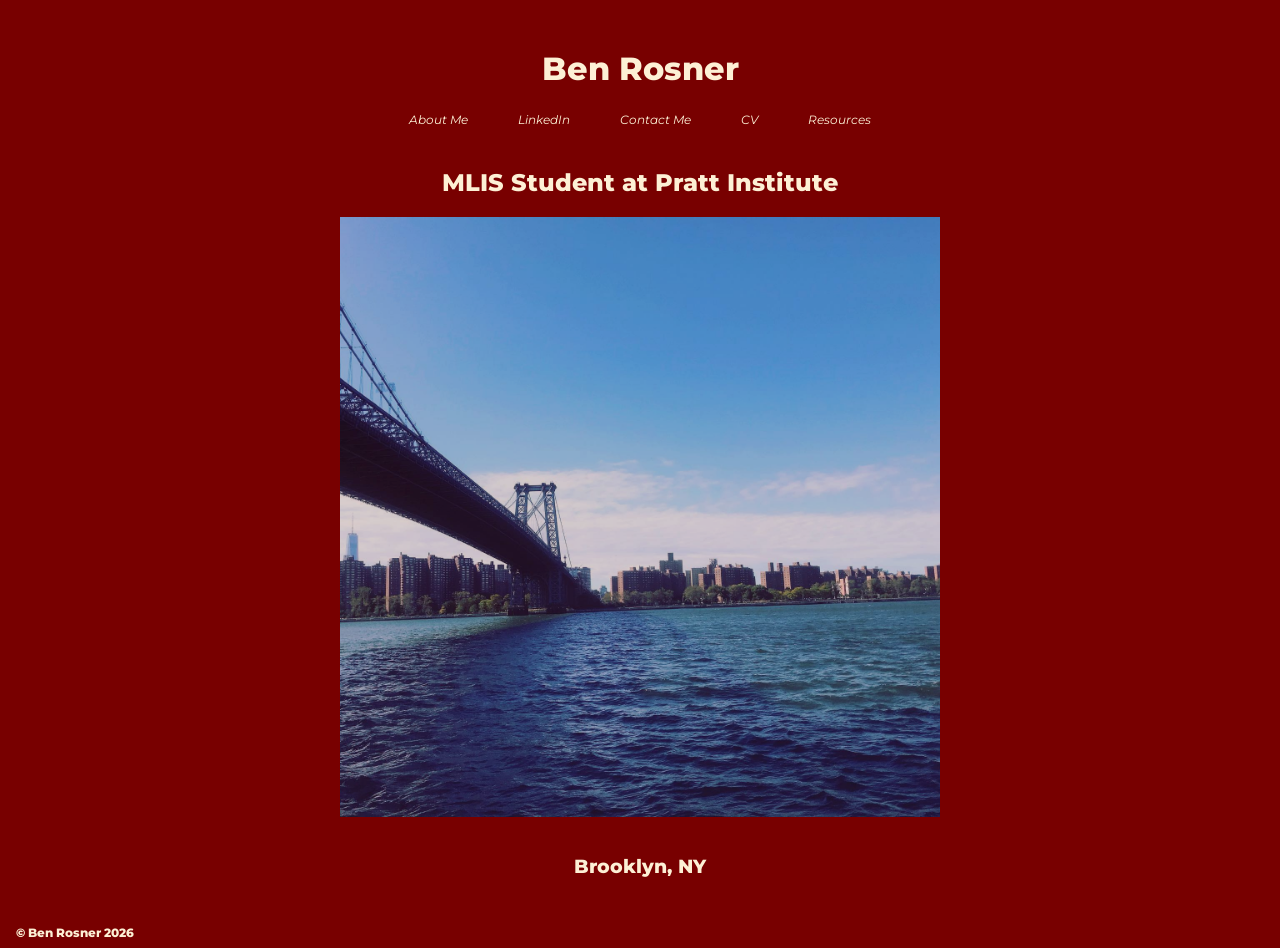
<file: index.html>
<!doctype html>
<html lang="en">
    <head>
        <meta charset="UTF-8" />
        <title>Ben Rosner's MLIS Portfolio</title>
        <link href="styles.css" rel="stylesheet" type="text/css" />
        <link rel="preconnect" href="https://fonts.googleapis.com" />
        <link rel="preconnect" href="https://fonts.gstatic.com" crossorigin />
        <link
            href="https://fonts.googleapis.com/css2?family=Montserrat:ital,wght@0,100..900;1,100..900&display=swap"
            rel="stylesheet" />
    </head>
    <body>
        <main class="main-page">
            <h1 class="text">Ben Rosner</h1>
            <nav class="nav-bar">
                <a href="about.html">About Me</a>
                <a href="https://www.linkedin.com/in/benrosner/">LinkedIn</a>
                <a href="mailto:brosner@pratt.edu" target="_blank">Contact Me</a>
                <a href="resume.html">CV</a>
                <a href="resources.html">Resources</a>
            </nav>
            <h2 class="text">MLIS Student at Pratt Institute</h2>
            <img
                class="img-domino"
                src="Domino_Park.jpg"
                alt="A picture of a blue river and an iron bridge crossing the river. On the other side of the river, there are tall buildings" />
            <h3 class="text">Brooklyn, NY</h3>
        </main>
        <p class="text" id="copyright">&copy; Ben Rosner 2026</p>
    </body>
</html>
</file>
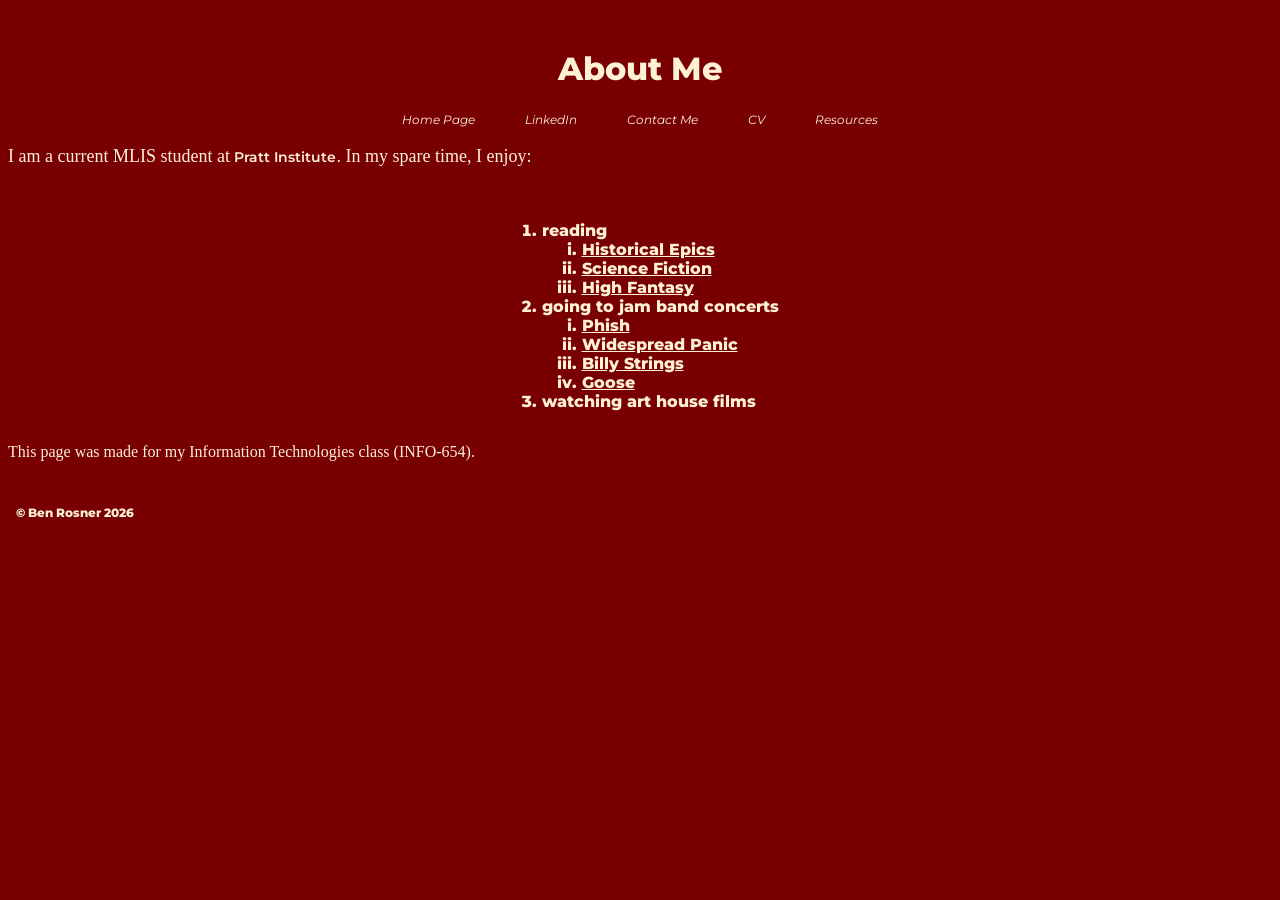
<file: about.html>
<!doctype html>
<html lang="en">
  <head>
    <meta charset="UTF-8" />
    <title>About Me</title>
    <link href="styles.css" rel="stylesheet" type="text/css" />
    <link rel="preconnect" href="https://fonts.googleapis.com" />
    <link rel="preconnect" href="https://fonts.gstatic.com" crossorigin />
    <link
      href="https://fonts.googleapis.com/css2?family=Montserrat:ital,wght@0,100..900;1,100..900&display=swap"
      rel="stylesheet" />
  </head>
  <body>
    <main class="main-page">
      <h1 class="text">About Me</h1>
      <nav class="nav-bar">
        <a href="index.html">Home Page</a>
        <a href="https://www.linkedin.com/in/benrosner/">LinkedIn</a>
        <a href="mailto:brosner@pratt.edu" target="_blank">Contact Me</a>
        <a href="resume.html">CV</a>
        <a href="resources.html">Resources</a>
      </nav>
      <p id="about-me-first-pgh">
        I am a current MLIS student at <a class="text" id="pratt-link" href="https://www.pratt.edu">Pratt Institute</a>.
        In my spare time, I enjoy:
      </p>
      <ol class="text">
        <li>reading</li>
        <ul>
          <li>Historical Epics</li>
          <li>Science Fiction</li>
          <li>High Fantasy</li>
        </ul>
        <li>going to jam band concerts</li>
        <ul>
          <li>Phish</li>
          <li>Widespread Panic</li>
          <li>Billy Strings</li>
          <li>Goose</li>
        </ul>
        <li>watching art house films</li>
      </ol>
      <p id="info-tech">This page was made for my Information Technologies class (INFO-654).</p>
    </main>
    <p class="text" id="copyright">&copy; Ben Rosner 2026</p>
  </body>
</html>
</file>
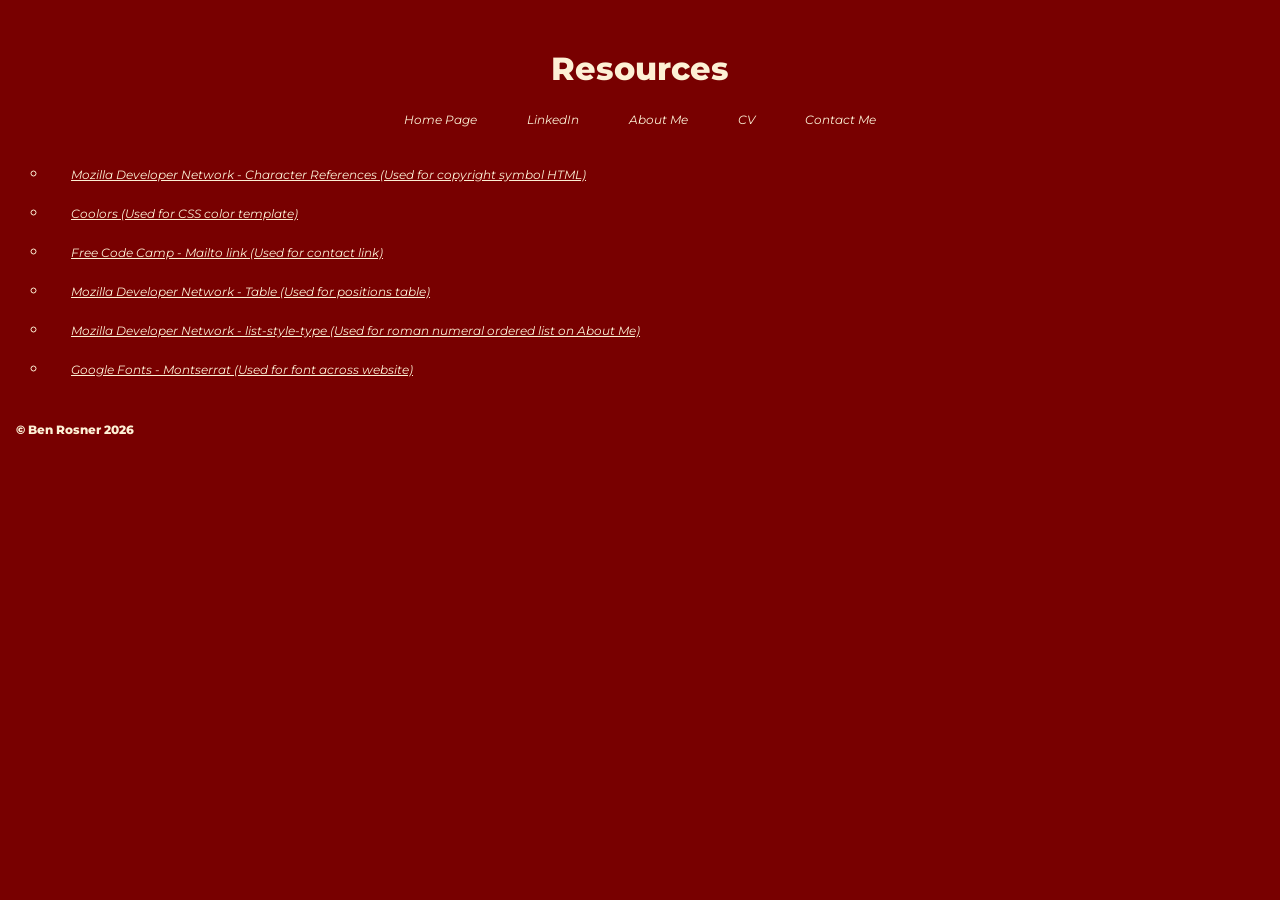
<file: resources.html>
<!doctype html>
<html lang="en">
    <head>
        <meta charset="UTF-8" />
        <title>Resources</title>
        <link href="styles.css" rel="stylesheet" type="text/css" />
        <link rel="preconnect" href="https://fonts.googleapis.com" />
        <link rel="preconnect" href="https://fonts.gstatic.com" crossorigin />
        <link
            href="https://fonts.googleapis.com/css2?family=Montserrat:ital,wght@0,100..900;1,100..900&display=swap"
            rel="stylesheet" />
    </head>
    <body>
        <main class="main-page">
            <h1 class="text">Resources</h1>
            <nav class="nav-bar">
                <a href="index.html">Home Page</a>
                <a href="vhttps://www.linkedin.com/in/benrosner/">LinkedIn</a>
                <a href="about.html">About Me</a>
                <a href="resume.html">CV</a>
                <a href="mailto:brosnerbklyn@gmail.com" target="_blank">Contact Me</a>
            </nav>
            <ul id="resources-list">
                <li class="text">
                    <a href="http://developer.mozilla.org/en-US/docs/Glossary/Character_reference"
                        >Mozilla Developer Network - Character References (Used for copyright symbol HTML)</a
                    >
                </li>
                <li class="text"><a href="https://coolors.co/">Coolors (Used for CSS color template)</a></li>
                <li class="text">
                    <a
                        href="https://www.freecodecamp.org/news/mailto-link-how-to-make-an-html-email-link-example-code/">
                        Free Code Camp - Mailto link (Used for contact link)</a
                    >
                </li>
                <li class="text">
                    <a href="https://developer.mozilla.org/en-US/docs/Web/HTML/Reference/Elements/table"
                        >Mozilla Developer Network - Table (Used for positions table)
                    </a>
                </li>
                <li class="text">
                    <a href="https://developer.mozilla.org/en-US/docs/Web/CSS/Reference/Properties/list-style-type"
                        >Mozilla Developer Network - list-style-type (Used for roman numeral ordered list on About Me)
                    </a>
                </li>
                <li class="text">
                    <a href="https://fonts.google.com/specimen/Montserrat"
                        >Google Fonts - Montserrat (Used for font across website)
                    </a>
                </li>
            </ul>
        </main>
        <p class="text" id="copyright">&copy; Ben Rosner 2026</p>
    </body>
</html>
</file>
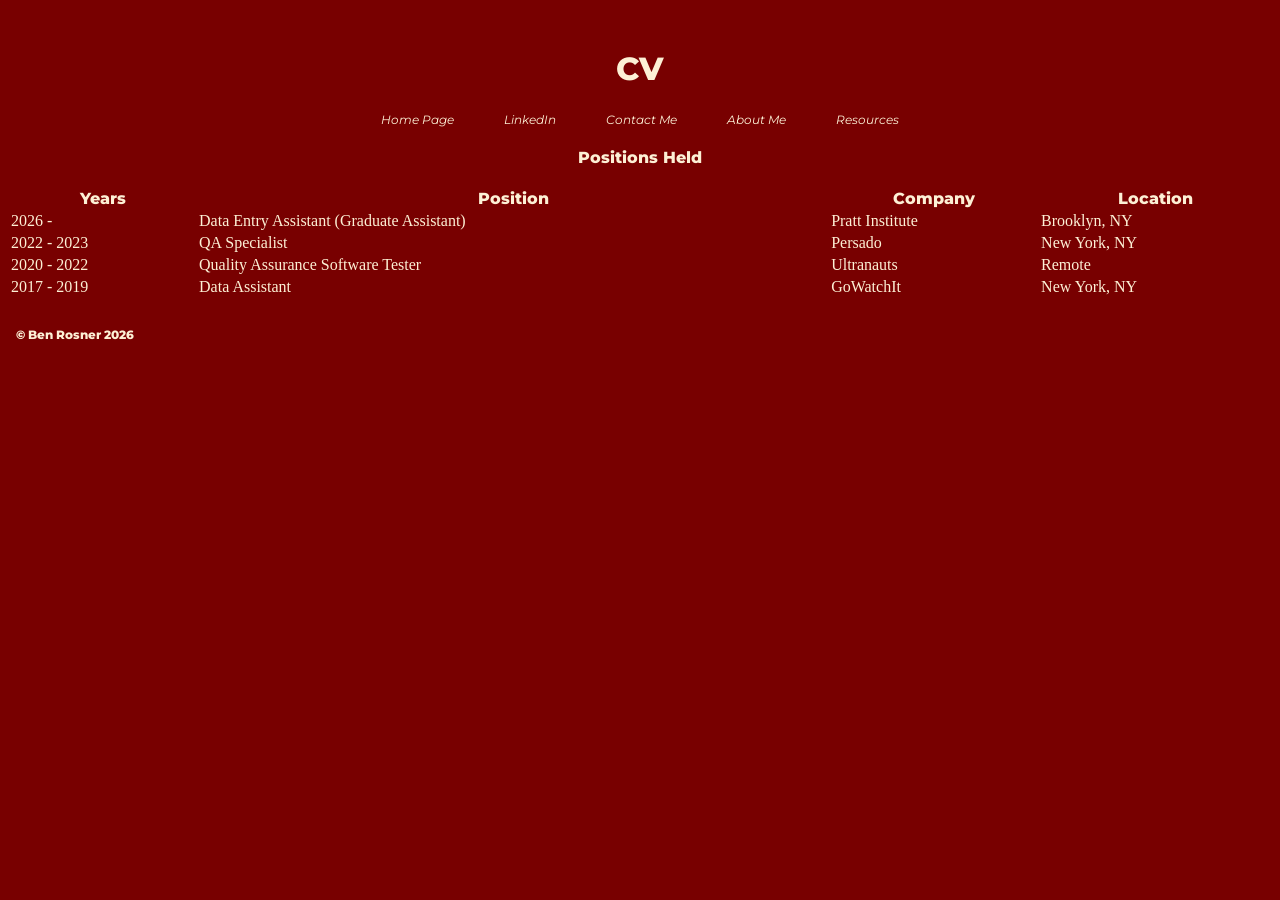
<file: resume.html>
<!doctype html>
<html lang="en">
    <head>
        <meta charset="UTF-8" />
        <title>Resume</title>
        <link href="styles.css" rel="stylesheet" type="text/css" />
        <link rel="preconnect" href="https://fonts.googleapis.com" />
        <link rel="preconnect" href="https://fonts.gstatic.com" crossorigin />
        <link
            href="https://fonts.googleapis.com/css2?family=Montserrat:ital,wght@0,100..900;1,100..900&display=swap"
            rel="stylesheet" />
    </head>
    <body>
        <main class="main-page">
            <h1 class="text">CV</h1>
            <nav class="nav-bar">
                <a href="index.html">Home Page</a>
                <a href="https://www.linkedin.com/in/benrosner/">LinkedIn</a>
                <a href="mailto:brosner@pratt.edu" target="_blank">Contact Me</a>
                <a href="about.html">About Me</a>
                <a href="resources.html">Resources</a>
            </nav>
            <table>
                <caption class="text">
                    Positions Held
                </caption>
                <thead>
                    <tr>
                        <th scope="col" class="text">Years</th>
                        <th scope="col" class="text">Position</th>
                        <th scope="col" class="text">Company</th>
                        <th scope="col" class="text">Location</th>
                    </tr>
                </thead>
                <tbody>
                    <tr>
                        <td>2026 -</td>
                        <td>Data Entry Assistant (Graduate Assistant)</td>
                        <td>Pratt Institute</td>
                        <td>Brooklyn, NY</td>
                    </tr>
                    <tr>
                        <td>2022 - 2023</td>
                        <td>QA Specialist</td>
                        <td>Persado</td>
                        <td>New York, NY</td>
                    </tr>
                    <tr>
                        <td>2020 - 2022</td>
                        <td>Quality Assurance Software Tester</td>
                        <td>Ultranauts</td>
                        <td>Remote</td>
                    </tr>
                    <tr>
                        <td>2017 - 2019</td>
                        <td>Data Assistant</td>
                        <td>GoWatchIt</td>
                        <td>New York, NY</td>
                    </tr>
                </tbody>
            </table>
        </main>
        <p class="text" id="copyright">&copy; Ben Rosner 2026</p>
    </body>
</html>
</file>
<file: styles.css>
* {
    background-color: #780000;
    color: #fdf0d5;
}

.main-page {
    display: flex;
    flex-direction: column;
}

.nav-bar {
    align-self: center;
}

a {
    text-decoration: none;
    font-size: 12px;
    font-family: "Montserrat", sans-serif;
    font-optical-sizing: auto;
    font-weight: 400;
    font-style: oblique;
    margin: 1.8vw;
}

.text {
    font-family: "Montserrat", sans-serif;
    font-weight: 800;
    align-self: center;
    padding-top: 20px;
}

.img-domino {
    align-self: center;
    background-size: cover;
    background-repeat: no-repeat;
    opacity: 80%;
    width: 600px;
    height: 600px;
}

#copyright {
    font-size: 12px;
    margin: inherit;
}

#about-me-first-pgh,
#info-tech-text {
    font-size: 18px;
    align-self: flex-start;
}

ul {
    text-decoration-line: underline;
    list-style-type: lower-roman;
}

#pratt-link {
    font-style: normal;
    font-weight: 600;
    font-size: 14px;
    margin: 0 auto;
}

#resources-list {
    list-style-type: circle;
}
</file>
